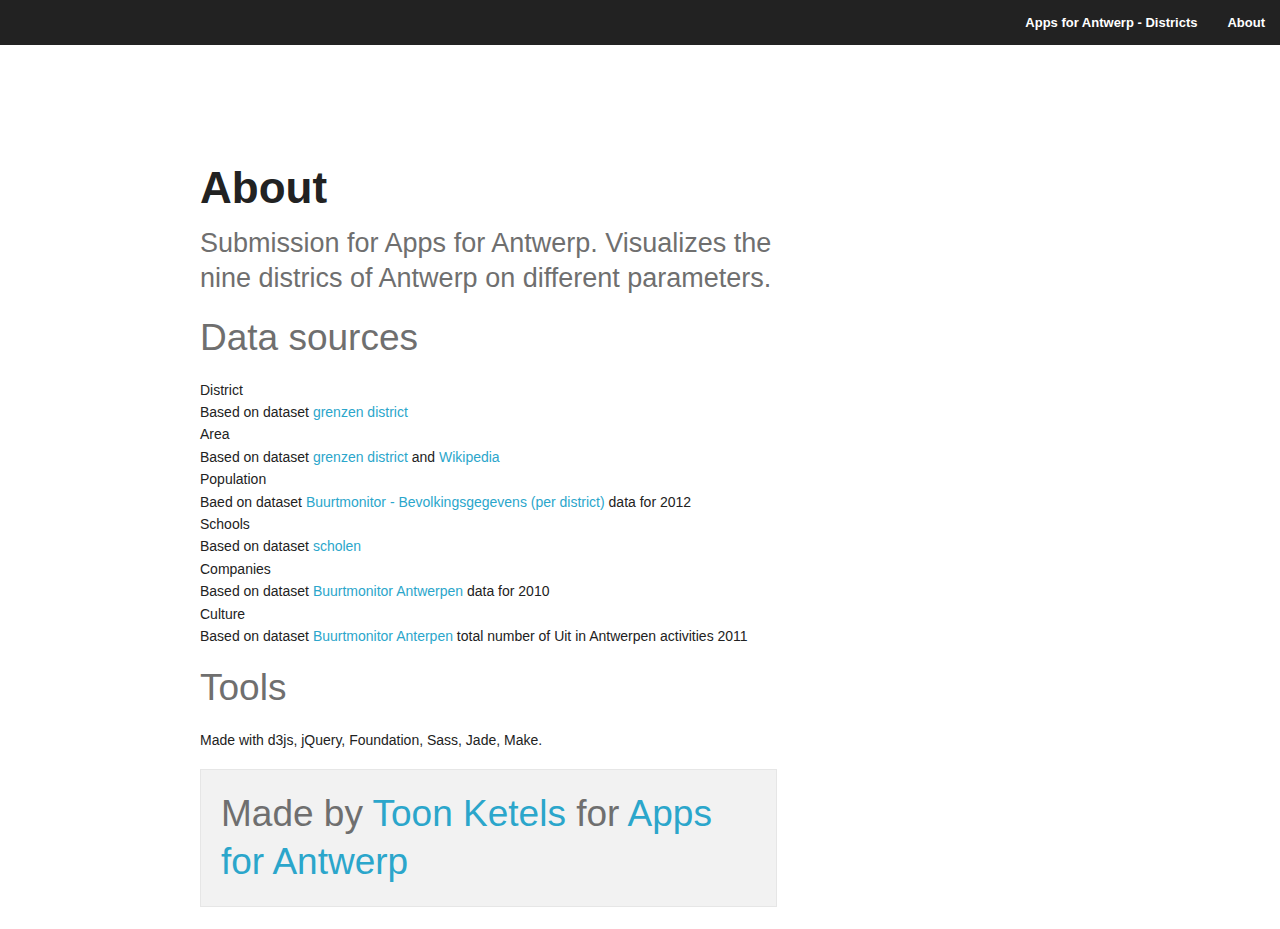
<file: about.html>
<!DOCTYPE html><html lang="en"><head><link href="foundation/stylesheets/foundation.min.css" type="text/css" rel="stylesheet"><link href="stylesheets/app.css" type="text/css" rel="stylesheet"><script src="foundation/javascripts/jquery.js" type="text/javascript"></script><script src="foundation/javascripts/foundation.min.js" type="text/javascript"></script><script src="foundation/javascripts/jquery.foundation.forms.js" type="text/javascript"></script></head><body><div class="fixed"><div class="top-bar"><ul class="right"><li><a href="index.html">Apps for Antwerp - Districts</a></li><li><a href="about.html">About</a></li></ul></div></div><div class="row content"><div class="twelve columns"><div class="eight columns canvas"><h1>About</h1><h3 class="subheader">Submission for Apps for Antwerp. Visualizes the nine districs of Antwerp on different parameters.</h3><h2 class="subheader">Data sources</h2><dl><dt>District</dt><dd>Based on dataset <a href="http://opendata.antwerpen.be/datasets/grenzen-districten">grenzen district</a></dd><dt>Area</dt><dd>Based on dataset <a href="http://opendata.antwerpen.be/datasets/grenzen-districten">grenzen district </a>and <a href="http://nl.wikipedia.org/wiki/Antwerpen_(stad)">Wikipedia</a></dd><dt>Population</dt><dd>Baed on dataset <a href="http://opendata.antwerpen.be/datasets/buurtmonitor-bevolkingsgegevens-district">Buurtmonitor - Bevolkingsgegevens (per district) </a>data for 2012</dd><dt>Schools</dt><dd>Based on dataset <a href="http://opendata.antwerpen.be/datasets/scholen">scholen</a></dd><dt>Companies</dt><dd>Based on dataset <a href="http://www.antwerpen.buurtmonitor.be/">Buurtmonitor Antwerpen </a>data for 2010</dd><dt>Culture</dt><dd>Based on dataset <a href="http://www.antwerpen.buurtmonitor.be/">Buurtmonitor Anterpen </a>total number of Uit in Antwerpen activities 2011</dd></dl><h2 class="subheader">Tools</h2><p>Made with d3js, jQuery, Foundation, Sass, Jade, Make.</p><div class="panel"><h2 class="subheader">Made by <a href="http://twitter.com/toonketels">Toon Ketels </a>for <a href="http://opendata.antwerpen.be/nieuws/apps-antwerp">Apps for Antwerp</a></h2></div></div></div></div></body></html>
</file>
<file: stylesheets/app.css>
.content {
  margin-top: 150px; }

text.label {
  font-size: 25px; }

text.display {
  font-size: 40px; }

text.stat {
  font-size: 120px; }
  text.stat.district {
    font-size: 160px; }

#facets {
  margin-top: 300px;
  display: none; }

.app .fixed {
  display: none; }
</file>
